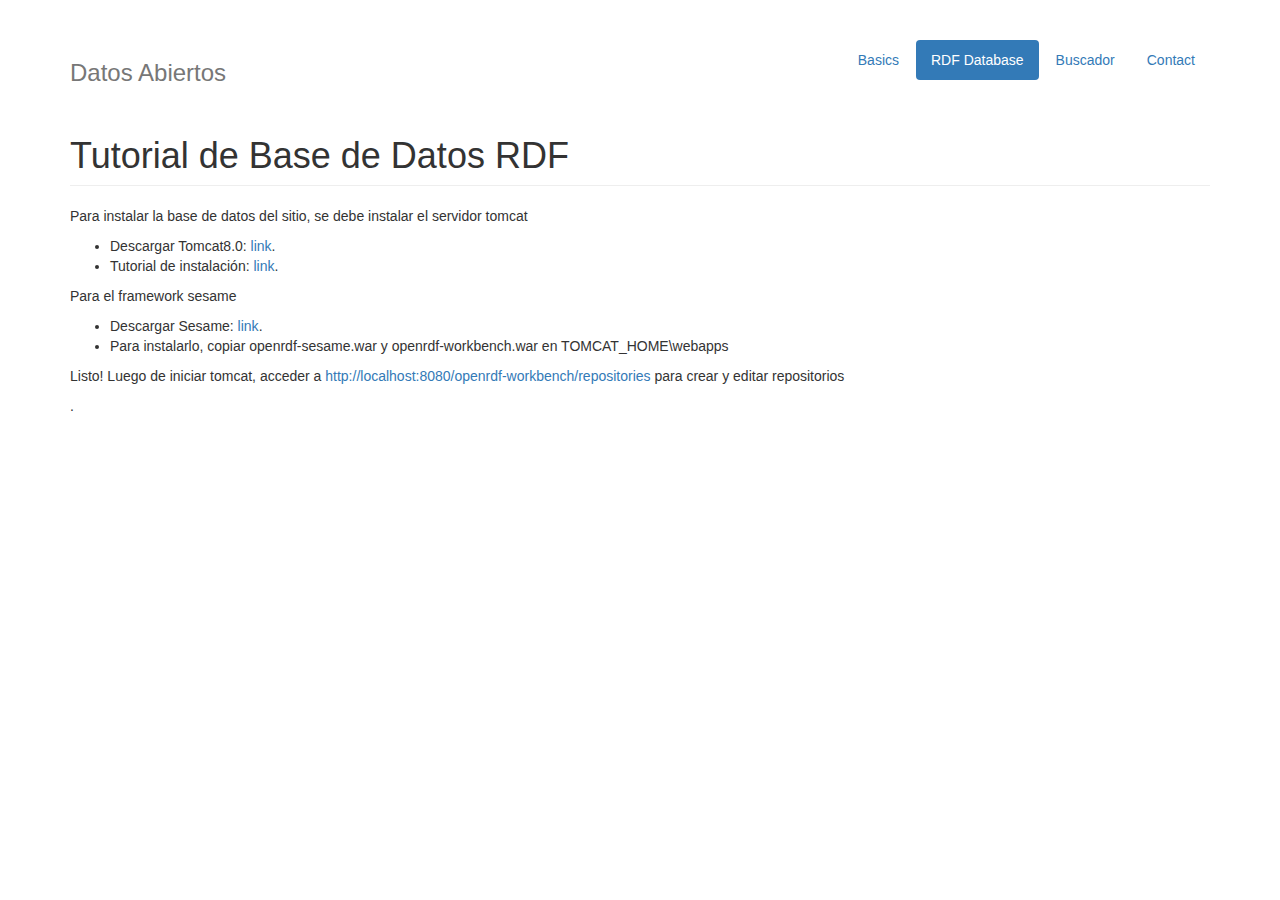
<file: rdf.html>
<!DOCTYPE html>
<html>
  <head>
    <meta charset="utf-8">
    <meta http-equiv="X-UA-Compatible" content="IE=edge">
    <meta name="viewport" content="width=device-width, initial-scale=1">
    <meta name="description" content="Hello World index page">
    <meta name="author" content="Avengers Team">
    <title>Proyecto de Juguete</title>
    <link rel="stylesheet" href="https://maxcdn.bootstrapcdn.com/bootstrap/3.3.4/css/bootstrap.min.css">
    <link rel="stylesheet" href="style.css">
    <script src="http://code.jquery.com/jquery-1.11.2.min.js" type="text/javascript"></script>
    <!-- HTML5 shim and Respond.js for IE8 support of HTML5 elements and media queries -->
    <!--[if lt IE 9]>
    <script src="https://oss.maxcdn.com/html5shiv/3.7.2/html5shiv.min.js"></script>
    <script src="https://oss.maxcdn.com/respond/1.4.2/respond.min.js"></script>
    <![endif]-->
  </head>
  <body>
    <div class="container">
      <div class="header clearfix">
        <nav>
        <ul class="nav nav-pills pull-right">
          <li role="presentation"><a href="index.html">Basics</a></li>
          <li role="presentation" class="active"><a href="rdf.html">RDF Database</a></li>
          <li role="presentation"><a href="search.html">Buscador</a></li>
          <li role="presentation"><a href="contact.html">Contact</a></li>
        </ul>
        </nav>
        <h3 class="text-muted">Datos Abiertos</h3>
      </div>
      <div class="body">
        <h1 class="page-header">Tutorial de Base de Datos RDF</h1>
        <p>Para instalar la base de datos del sitio, se debe instalar el servidor tomcat</p>
        <ul>
          <li>Descargar Tomcat8.0: <a href="https://tomcat.apache.org/download-80.cgi" target="_blank">link</a>. 
          <li>Tutorial de instalación: <a href="https://tomcat.apache.org/tomcat-8.0-doc/setup.html" target="_blank">link</a>.
        </ul>
        <p>Para el framework sesame</p>
        <ul>
          <li>Descargar Sesame: <a href="http://sourceforge.net/projects/sesame/files/Sesame%202/" target="_blank">link</a>. 
          <li>Para instalarlo, copiar openrdf-sesame.war y openrdf-workbench.war en TOMCAT_HOME\webapps
        </ul>

        <p>Listo! Luego de iniciar tomcat, acceder a <a href="http://localhost:8080/openrdf-workbench/repositories" target="_blank"> http://localhost:8080/openrdf-workbench/repositories</a> para crear y editar repositorios</p>.

      </div>
    </div>
    <script src="https://maxcdn.bootstrapcdn.com/bootstrap/3.3.4/js/bootstrap.min.js"></script>
  </body>
</html>
</file>
<file: style.css>
body {
  padding-top: 40px;
  padding-bottom: 60px;
}
.img {
  border: 1px solid lightgrey;
}
.img-center {
  margin-left: auto;
  margin-right: auto;
}

.glyphicon-refresh-animate {
    -animation: spin .7s infinite linear;
    -webkit-animation: spin2 .7s infinite linear;
}

@-webkit-keyframes spin2 {
    from { -webkit-transform: rotate(0deg);}
    to { -webkit-transform: rotate(360deg);}
}

@keyframes spin {
    from { transform: scale(1) rotate(0deg);}
    to { transform: scale(1) rotate(360deg);}
}

.btn-close {
  width: 30px;
  height: 30px;
  text-align: center;
  padding: 6px 0;
  font-size: 12px;
  line-height: 1.42;
  border-radius: 15px;
  padding-top: 7px;
}

.table {
  margin-top: -1%;
}
</file>
